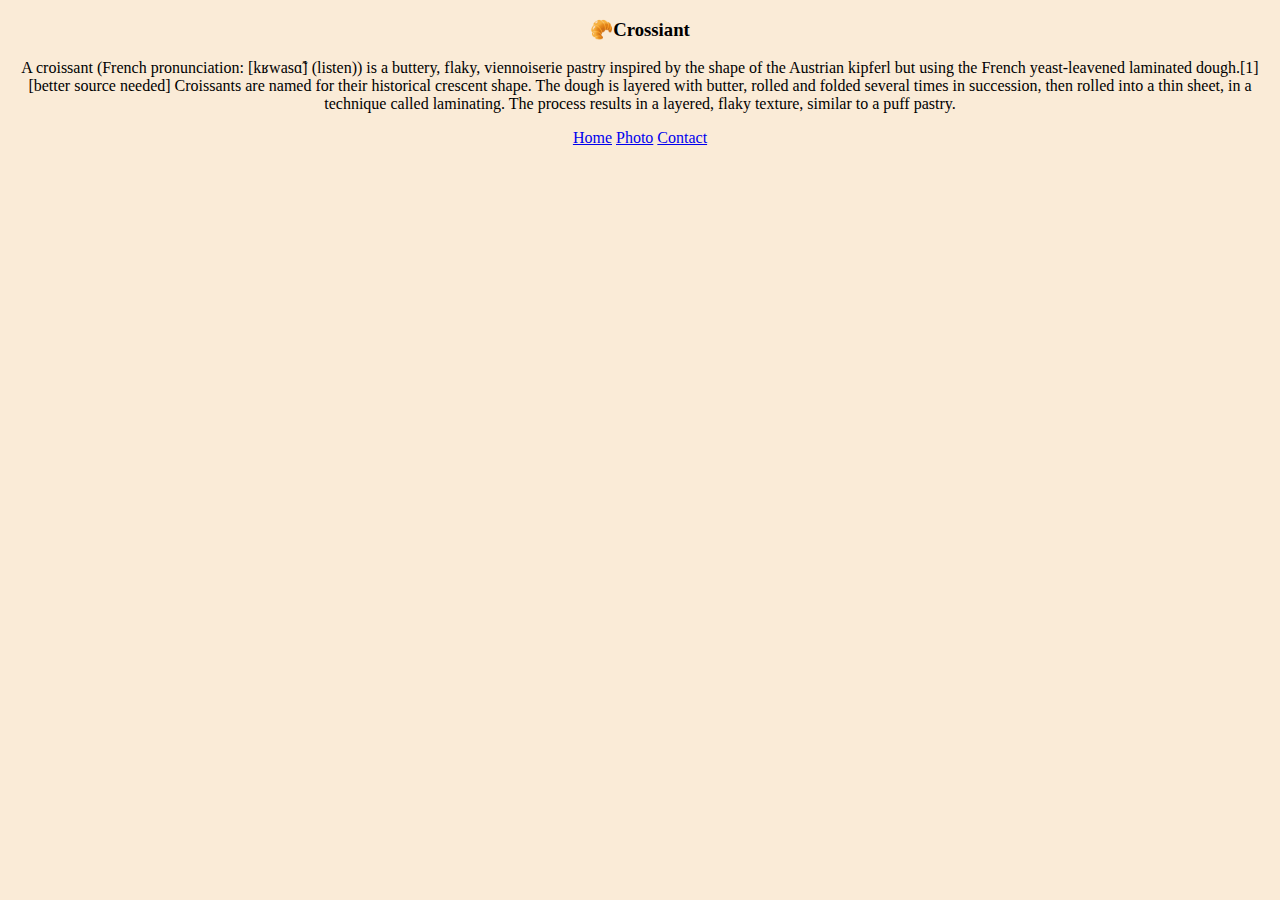
<file: index.html>
<!DOCTYPE html>
<html lang="en">

<head>
  <meta charset="UTF-8">
  <meta name="viewport" content="width=device-width, initial-scale=1.0">
  <meta name="description" content="This is about crosssiant">
  <title>Crossiant</title>
  <link rel="stylesheet" href="./style.css">
</head>

<body>
  <h3>🥐Crossiant</h3>
  <p>A croissant (French pronunciation: [kʁwasɑ̃] (listen)) is a buttery, flaky, viennoiserie pastry inspired by the
    shape of
    the Austrian kipferl but using the French yeast-leavened laminated dough.[1][better source needed] Croissants are
    named
    for their historical crescent shape. The dough is layered with butter, rolled and folded several times in
    succession,
    then rolled into a thin sheet, in a technique called laminating. The process results in a layered, flaky texture,
    similar to a puff pastry.</p>
  <a href="index.html" title="About Crossiant">Home</a>
  <a href="photo.html" title="Photo of Crossiant">Photo</a>
  <a href="contact.html" title="Contact Us">Contact</a>
</body>

</html>
</file>
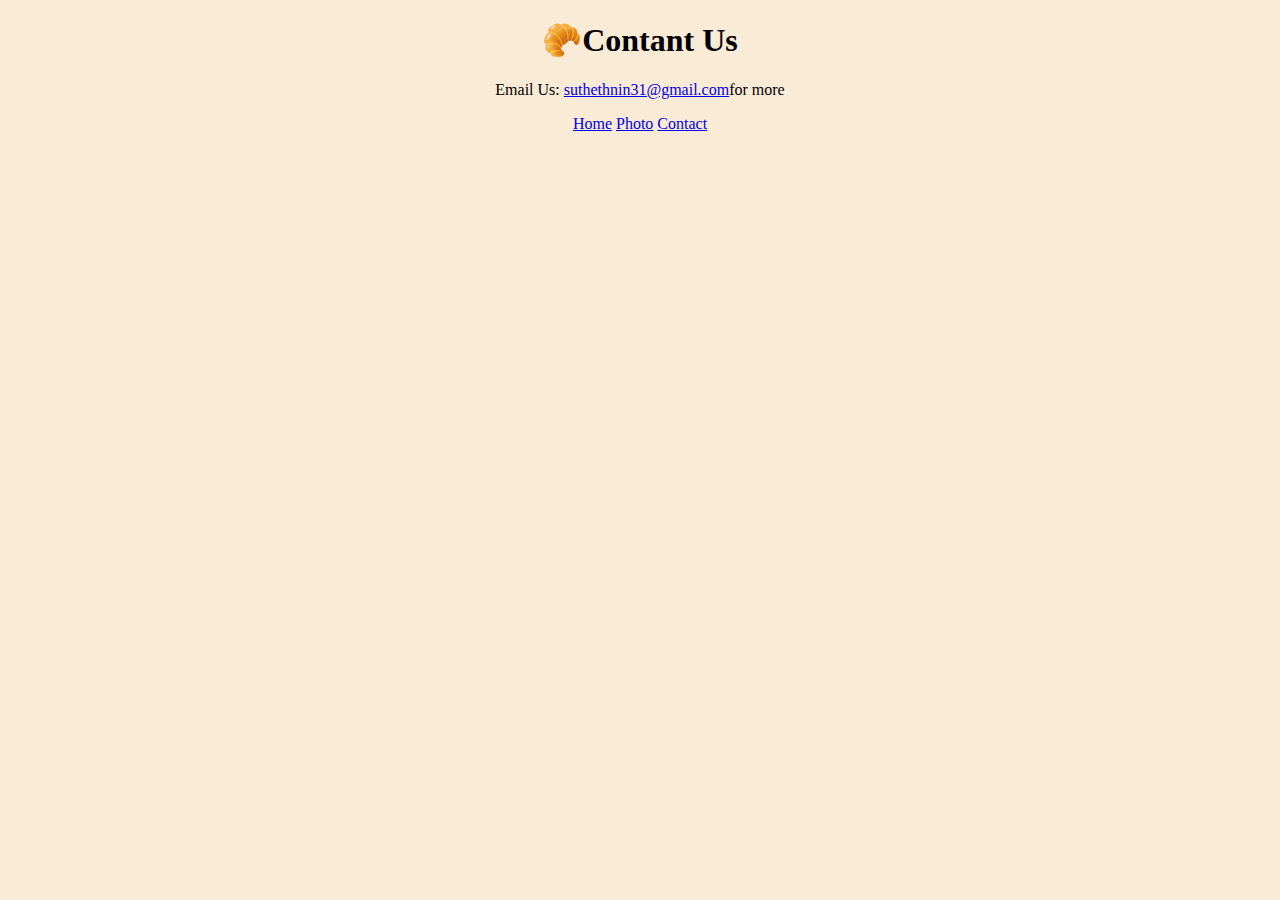
<file: contact.html>
<!DOCTYPE html>
<html lang="en">

<head>
  <meta charset="UTF-8">
  <meta name="viewport" content="width=device-width, initial-scale=1.0">
  <meta name="description" content="Contact Us if you are instrested in crosssiant">
  <link rel="stylesheet" href="./style.css">
  <title>Contact Us</title>
</head>

<body>
  <h1>🥐Contant Us</h1>
  <p>Email Us: <a href="mailto:suthethnin31@gmail.com" alt="Simple picture of crossiant">suthethnin31@gmail.com</a>for
    more <i class="fa fa-info" aria-hidden="true"></i></p>
  <a href="index.html" title="About Crossiant">Home</a>
  <a href="photo.html" title="Photo of Crossiant">Photo</a>
  <a href="contact.html" title="Contact Us">Contact</a>
</body>

</html>
</file>
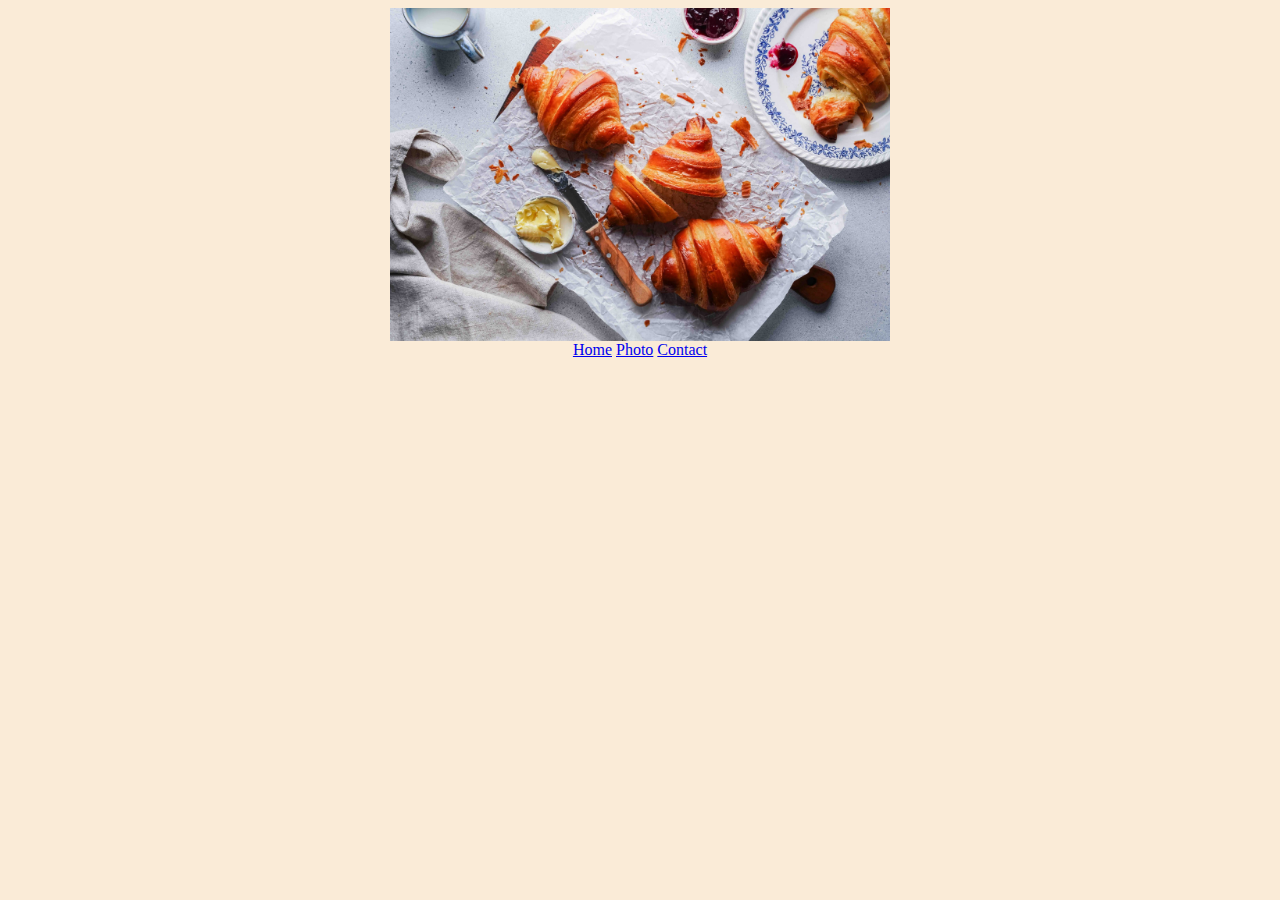
<file: photo.html>
<!DOCTYPE html>
<html lang="en">

<head>
  <meta charset="UTF-8">
  <meta name="viewport" content="width=device-width, initial-scale=1.0">
  <meta name="description" content="This is photo of crosssiant">
  <link rel="stylesheet" href="./style.css">
  <title>Photo of Crossiant</title>
</head>

<body>
  <img src="./image/crossiant.jpg" alt="">
  <a href="index.html" title="About Crossiant">Home</a>
  <a href="photo.html" title="Photo of Crossiant">Photo</a>
  <a href="contact.html" title="Contact Us">Contact</a>
</body>

</html>
</file>
<file: style.css>
img {
  width: 500px;
  display: block;
  margin: auto;
}

body {
  text-align: center;
  background-color: antiquewhite;
}
</file>
